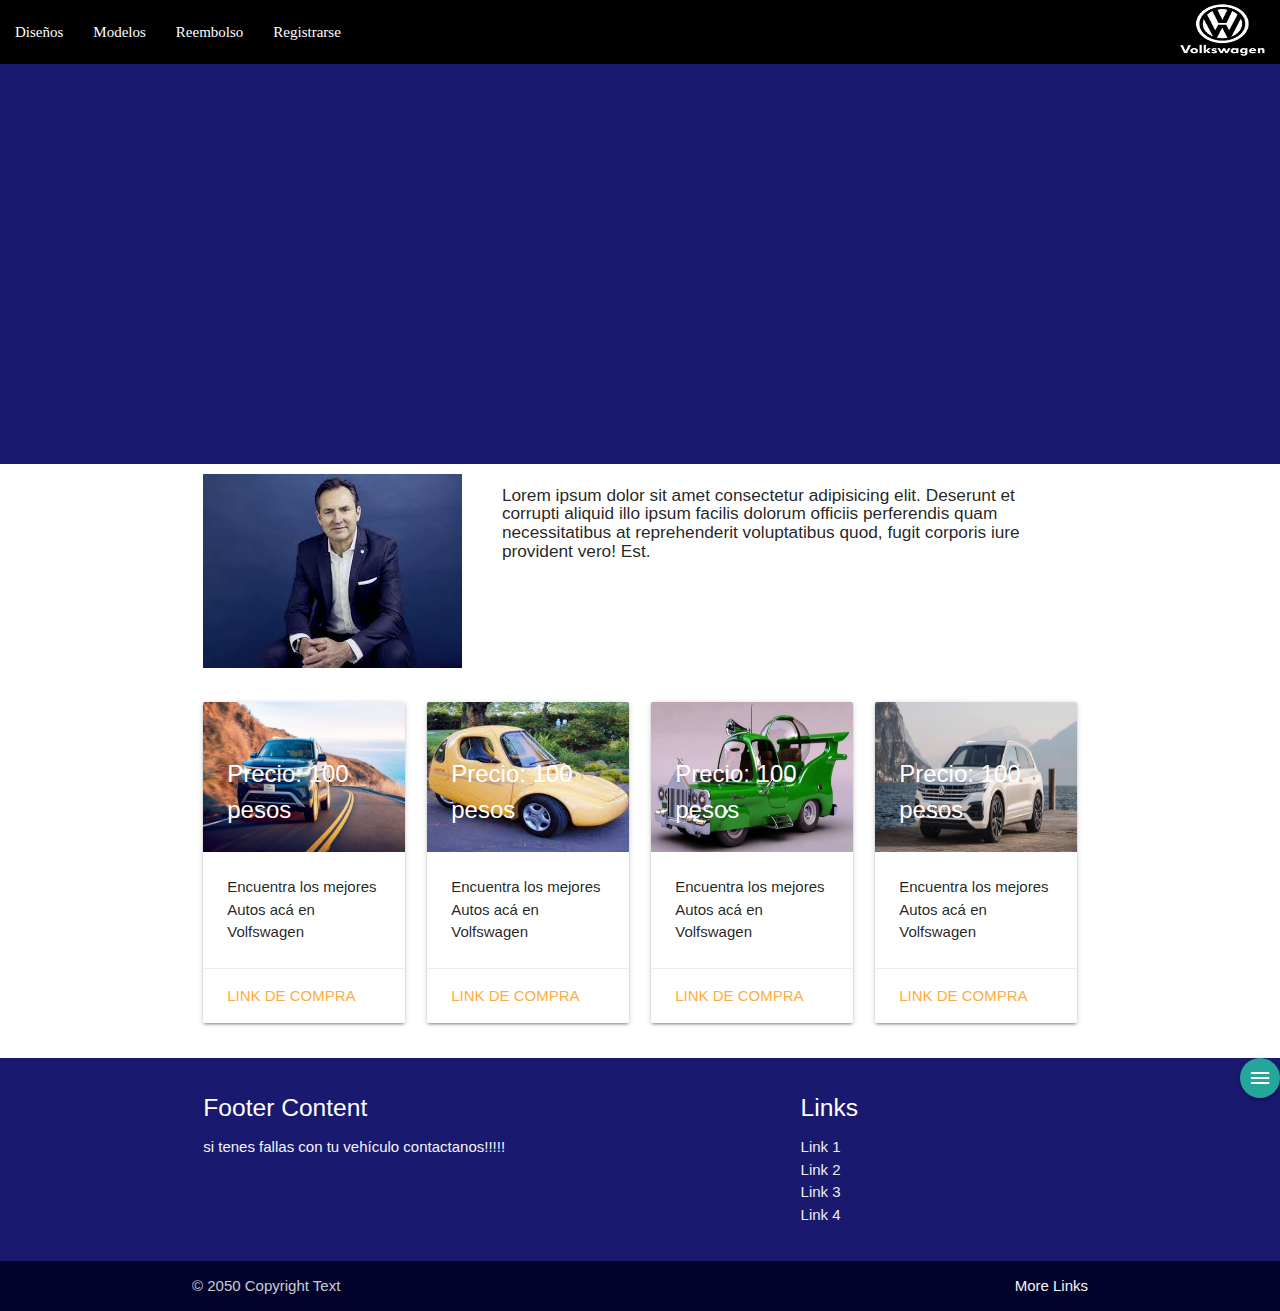
<file: index.html>
<!DOCTYPE html>
<html lang="en">
<head>
    <meta charset="UTF-8">
    <meta name="viewport" content="width=device-width, initial-scale=1.0">
    <title>Document</title>
    <link rel="stylesheet" href="estilo.css">
    <link rel="stylesheet" href="https://cdnjs.cloudflare.com/ajax/libs/materialize/1.0.0/css/materialize.min.css">
    <link href="https://fonts.googleapis.com/icon?family=Material+Icons" rel="stylesheet">
</head>
<body>
    <nav>
        <div class="nav-wrapper navegadorlg"> 
            <a href="#" class="brand-logo right">
                <img class="logo" src="img/imgVolkswagenlg.jpg" alt="">
            </a>

            <ul id="nav-mobile" class="left hide-on-med-and-down">
                <li><a class="fuente" href="sass.html">Diseños</a></li>
                <li><a class="fuente" href="badges.html">Modelos</a></li>
                <li><a class="fuente" href="collapsible.html">Reembolso</a></li>
                <li><a class="fuente" href="formulario.html">Registrarse</a></li>
              </ul>
        </div>
    </nav>

    <div class="banner">
        <div class="carousel">
                    <a class="carousel-item" href="#one!"><img class="autos" src="img/Camineta.jpg" alt="" srcset=""></a>
                    <a class="carousel-item" href="#two!"><img class="autos" src="img/VW-Touran-3.jpg" alt="" srcset=""></a>
                    <a class="carousel-item" href="#three!"><img class="autos" src="img/images.jpg" alt="" srcset=""></a>
         </div>
    </div> 
  
    <div class="container">
        <div class="row">
          <div class="col s4">
          <img src="img/ThomasShafer.jpg" alt="" srcset="">
          </div>
          <div class="col s8"> <h6> Lorem ipsum dolor sit amet consectetur adipisicing elit. Deserunt et corrupti aliquid illo ipsum facilis dolorum officiis perferendis quam necessitatibus at reprehenderit voluptatibus quod, fugit corporis iure provident vero! Est.</h6>
          </div>  
         </div>
      </div>


           
    
    
    
    
<div class="container">
         <div class="row">
    <div class="col s3">
      <div class="card">
        <div class="card-image">
          <img class="auto-tarjeta" src="img/camioneta3.jpg">
          <span class="card-title">Precio: 100 pesos</span>
        </div>
        <div class="card-content">
          <p>Encuentra los mejores Autos acá en Volfswagen</p>
        </div>
        <div class="card-action">
          <a href="#">Link de compra </a>
        </div>
      </div>
    </div>
    <div class="col s3">
      <div class="card">
        <div class="card-image">
          <img class="" src="img/images(1).jpg">
          <span class="card-title">Precio: 100 pesos</span>
        </div>
        <div class="card-content">
          <p>Encuentra los mejores Autos acá en Volfswagen</p>
        </div>
        <div class="card-action">
          <a href="#">Link de compra </a>
        </div>
      </div>
    </div>
    <div class="col s3">
      <div class="card">
        <div class="card-image">
          <img class="auto" src="img/Carsipsom.jpg">
          <span class="card-title">Precio: 100 pesos</span>
        </div>
        <div class="card-content">
          <p>Encuentra los mejores Autos acá en Volfswagen</p>
        </div>
        <div class="card-action">
          <a href="#">Link de compra </a>
        </div>
      </div>
    </div>
    <div class="col s3">
      <div class="card">
        <div class="card-image">
          <img class="" src="img/camioneta..webp">
          <span class="card-title">Precio: 100 pesos</span>
        </div>
        <div class="card-content">
          <p>Encuentra los mejores Autos acá en Volfswagen</p>
        </div>
        <div class="card-action">
          <a href="#">Link de compra </a>
        </div>
      </div>
    </div>
  </div>
</div>


<a id="menu" class="waves-effect waves-light btn btn-floating right down" onclick="abrirMenu()" ><i class="material-icons">menu</i></a>


      <footer class="page-footer">
          <div class="container">
            <div class="row">
              <div class="col l6 s12">
                <h5 class="white-text">Footer Content</h5>
                <p class="grey-text text-lighten-4">si tenes fallas con tu vehículo contactanos!!!!!</p>
              </div>
              <div class="col l4 offset-l2 s12">
                <h5 class="white-text">Links</h5>
                <ul>
                  <li><a class="grey-text text-lighten-3" href="#!">Link 1</a></li>
                  <li><a class="grey-text text-lighten-3" href="#!">Link 2</a></li>
                  <li><a class="grey-text text-lighten-3" href="#!">Link 3</a></li>
                  <li><a class="grey-text text-lighten-3" href="#!">Link 4</a></li>
                </ul>
              </div>
            </div>
          </div>
          <div class="footer-copyright">
            <div class="container">
            © 2050 Copyright Text
            <a class="grey-text text-lighten-4 right" href="#!">More Links</a>
            </div>
          </div>
        </footer>

  

    <!-- Tap Target Structure -->
    <div class="tap-target" data-target="menu">
      <div class="tap-target-content">
        <h5>Whatsapp</h5>
        <p>A bunch of text</p>
      </div>
    </div>
    <script src="https://code.jquery.com/jquery-3.7.1.js" integrity="sha256-eKhayi8LEQwp4NKxN+CfCh+3qOVUtJn3QNZ0TciWLP4=" crossorigin="anonymous"></script>
    <script src="https://cdnjs.cloudflare.com/ajax/libs/materialize/1.0.0/js/materialize.min.js"></script>  

    <script>
                
        $(document).ready(function(){
            
            $('.tap-target').tapTarget(); 
        });

        function abrirMenu(){
            $('.tap-target').tapTarget('open');
        }
            $('.carousel').carousel();     
    </script>
</body>
</html>
</file>
<file: estilo.css>
.navegadorlg {
    background-color: black;
}
.logo {
    height: 60px;
    width: 100px;

}
.fuente {
    font-family: fantasy;
}
.banner {
    background-color: midnightblue;
    margin-bottom: 10px;
}
.promocion {
    width: 100%;
    height: 100%;

}
.autos {
    height: 300px;
    width: 150px;
}

.card-image img{
    height: 150px;
    width: 250px;
}

.container {
    margin-top: 10%;
    
}
.page-footer {
background-color: midnightblue !important; 
}
.footer-copyright {
    background-color: rgb(3, 3, 43) !important;
}

.REGISTRO {
     background-color: black !important;
}
</file>
